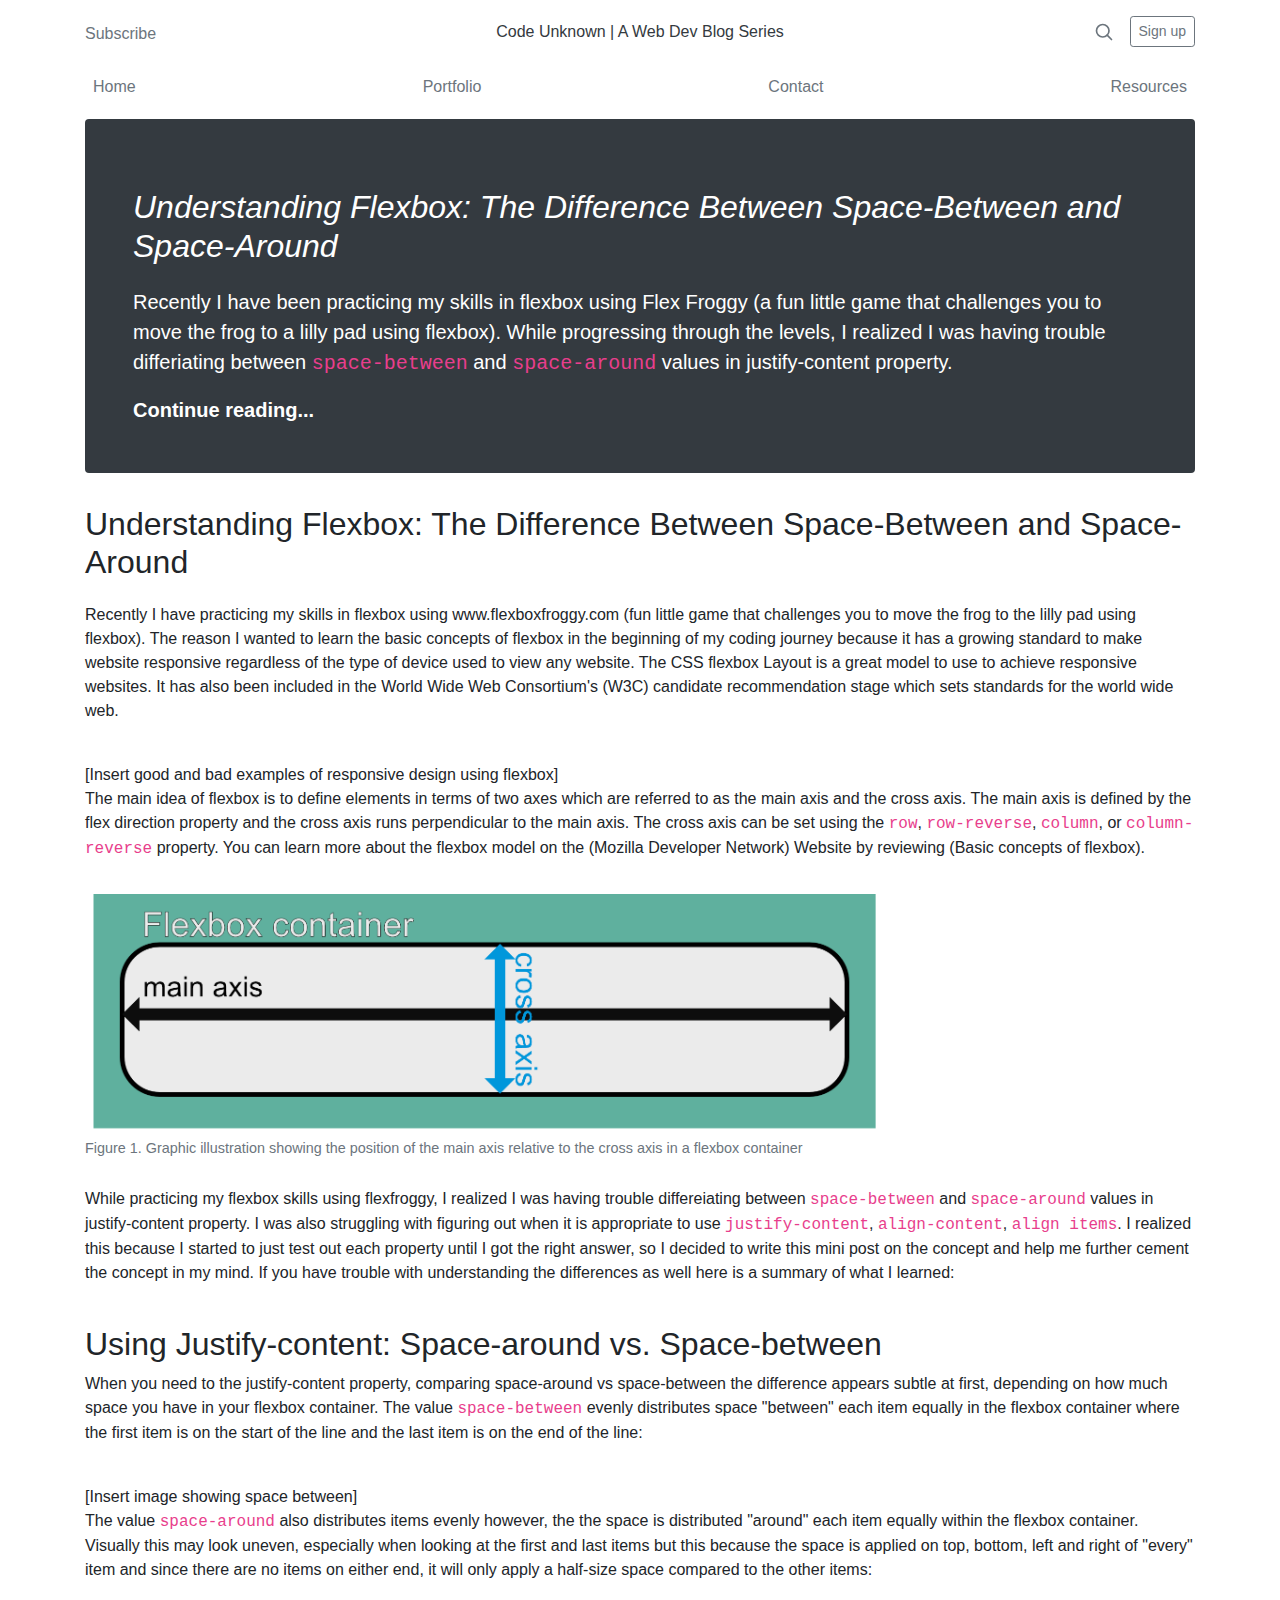
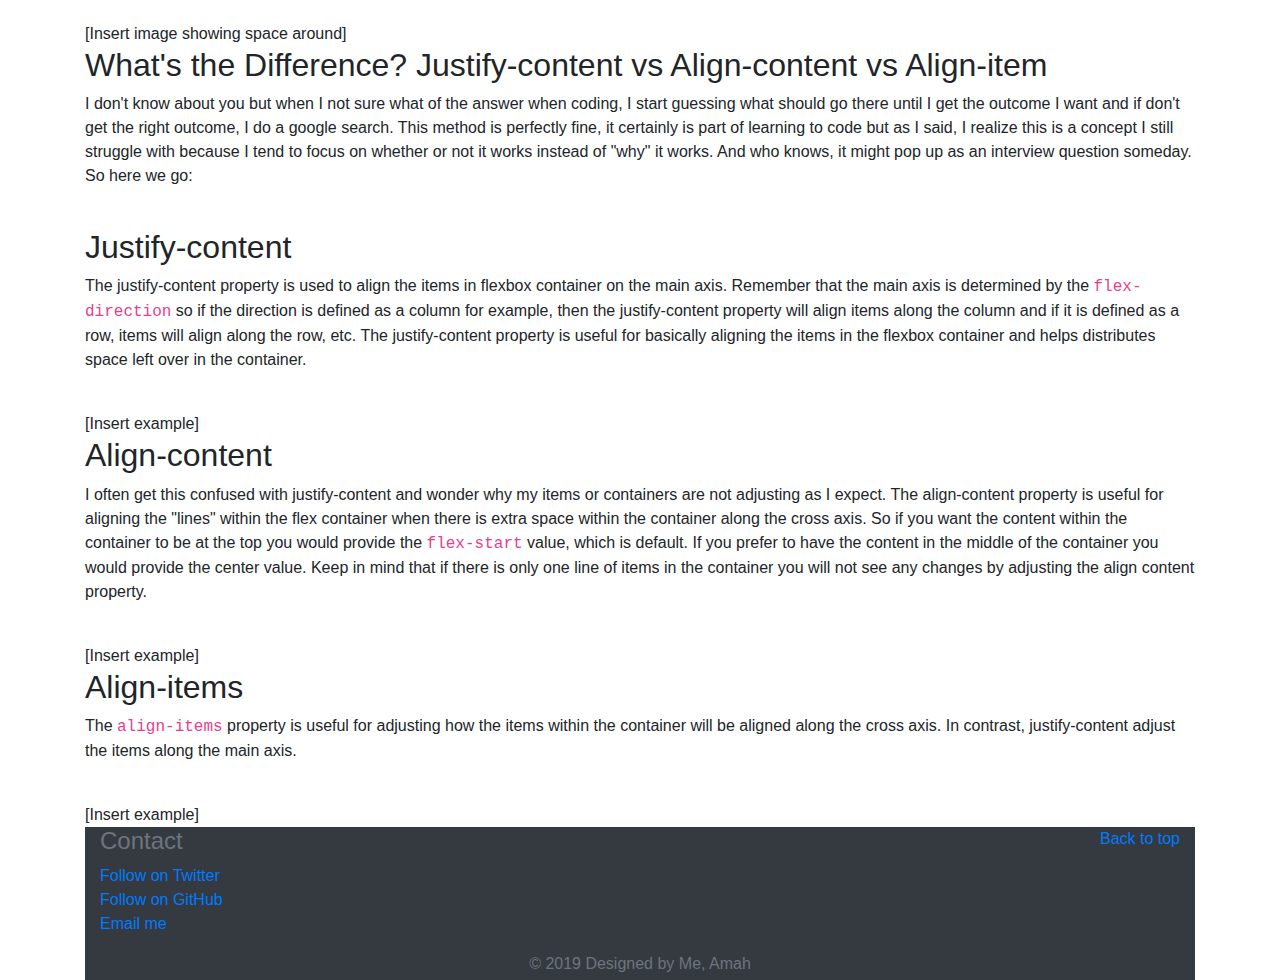
<file: blog.html>
<html lang="en">

<head>
    <meta charset="UTF-8">
    <meta name="viewport" content="width=device-width, initial-scale=1.0">
    <meta http-equiv="X-UA-Compatible" content="ie=edge">
    <title>Code Unknown | Web Development Blog Series</title>
    <link rel="stylesheet" href="https://stackpath.bootstrapcdn.com/bootstrap/4.3.1/css/bootstrap.min.css"
        integrity="sha384-ggOyR0iXCbMQv3Xipma34MD+dH/1fQ784/j6cY/iJTQUOhcWr7x9JvoRxT2MZw1T" crossorigin="anonymous">
    <!-- <link rel="stylesheet" href="css/styles.css"> -->
    <link rel="stylesheet" href="css/normalize.css">
    <link href="https://unpkg.com/aos@2.3.1/dist/aos.css" rel="stylesheet">
    <link href="https://fonts.googleapis.com/css?family=Oswald:200,300,400,500,600,700&display=swap" rel="stylesheet">
</head>

<body>
    <div class="container">
        <header class="blog-header py-3">
            <div class="row flex-nowrap justify-content-between align-items-center">
                <div class="col-4 pt-1">
                    <a class="text-muted" href="#">Subscribe</a>
                </div>
                <div class="col-4 text-center">
                    <a class="blog-header-logo text-dark" href="#">Code Unknown | A Web Dev Blog Series</a>
                </div>
                <div class="col-4 d-flex justify-content-end align-items-center">
                    <a class="text-muted" href="#">
                        <svg xmlns="http://www.w3.org/2000/svg" width="20" height="20" fill="none" stroke="currentColor"
                            stroke-linecap="round" stroke-linejoin="round" stroke-width="2" class="mx-3" role="img"
                            viewBox="0 0 24 24" focusable="false">
                            <title>Search</title>
                            <circle cx="10.5" cy="10.5" r="7.5" />
                            <path d="M21 21l-5.2-5.2" />
                        </svg>
                    </a>
                    <a class="btn btn-sm btn-outline-secondary" href="#">Sign up</a>
                </div>
            </div>
        </header>

        <div class="nav-scroller py-1 mb-2">
            <nav class="nav d-flex justify-content-between">
                <a class="p-2 text-muted" href="#">Home</a>
                <a class="p-2 text-muted" href="#">Portfolio</a>
                <a class="p-2 text-muted" href="#">Contact</a>
                <a class="p-2 text-muted" href="#">Resources</a>
            </nav>
        </div>

        <div class="jumbotron p-4 p-md-5 text-white rounded bg-dark">
            <div class="col-md-6 col-lg-12 px-0">
                <h1 class="display-5 font-italic">Understanding Flexbox: The Difference Between Space-Between and
                    Space-Around</h1>
                <p class="lead my-3">Recently I have been practicing my skills in flexbox using Flex Froggy
                    (a fun little game that challenges you to move the frog to a lilly pad using flexbox).
                    While progressing through the levels, I realized I was having trouble
                    differiating between <code>space-between</code> and <code>space-around</code> values in
                    justify-content property.</p>
                <p class="lead mb-0"><a href="#" class="text-white font-weight-bold">Continue reading...</a></p>
            </div>
        </div>
        <div class="">
            <h1>Understanding Flexbox: The Difference Between Space-Between and Space-Around</h1>

            <p>
                Recently I have practicing my skills in flexbox using www.flexboxfroggy.com (fun little game that
                challenges you to move the frog to the lilly pad using flexbox). The reason I wanted to learn the basic
                concepts of flexbox in the beginning of my coding journey because it has a growing standard to make
                website responsive regardless of the type of device used to view any website. The CSS flexbox Layout is
                a great model to use to achieve responsive websites. It has also been included in the World Wide Web
                Consortium's (W3C) candidate recommendation stage which sets standards for the world wide web.
            </p>

            <br>
            [Insert good and bad examples of responsive design using flexbox]
            <br>

            <p>
                The main idea of flexbox is to define elements in terms of two axes which are referred to as the main
                axis and
                the cross axis. The main axis is defined by the flex direction property and the cross axis runs
                perpendicular to the main axis. The cross axis can be set using the <code>row</code>,
                <code>row-reverse</code>, <code>column</code>, or
                <code>column-reverse</code> property. You can learn more about the flexbox model on the (Mozilla
                Developer Network)
                Website by reviewing (Basic concepts of flexbox).
            </p>

            <img src="img/main-cross-axis.png" class="img-fluid" width="800px" height="100px"
                alt="graphic illustration showing the position of the main axis relative to the cross axis in a flexbox container">
            <figcaption class="text-muted figure-caption figure-img">Figure 1. Graphic illustration showing the position
                of the main axis relative to the cross axis in a flexbox container</figcaption>
            <br>

            <p>
                While practicing my flexbox skills using flexfroggy, I realized I was having trouble differeiating
                between <code>space-between</code> and <code>space-around</code> values in justify-content property. I
                was also struggling
                with figuring out when it is appropriate to use <code>justify-content</code>,
                <code>align-content</code>, <code>align items</code>. I
                realized this because I started to just test out each property until I got the right answer, so I
                decided to write this mini post on the concept and help me further cement the concept in my mind. If you
                have trouble with understanding the differences as well here is a summary of what I learned:
            </p>
            <br>

            <h2>Using Justify-content: Space-around vs. Space-between</h2>

            <p>
                When you need to the justify-content property, comparing space-around vs space-between the difference
                appears subtle at first, depending on how much space you have in your flexbox container. The value
                <code>space-between</code> evenly distributes space "between" each item equally in the flexbox container
                where the
                first item is on the start of the line and the last item is on the end of the line:
            </p>

            <br>
            [Insert image showing space between]
            <br>

            <p>
                The value <code>space-around</code> also distributes items evenly however, the the space is distributed
                "around"
                each item equally within the flexbox container. Visually this may look uneven, especially when looking
                at the first and last items but this because the space is applied on top, bottom, left and right of
                "every" item and since there are no items on either end, it will only apply a half-size space compared
                to the other items:
            </p>

            <br>
            [Insert image showing space around]
            <br>

            <h2>What's the Difference? Justify-content vs Align-content vs Align-item</h2>

            <p>
                I don't know about you but when I not sure what of the answer when coding, I start guessing what should
                go there until I get the outcome I want and if don't get the right outcome, I do a google search. This
                method is perfectly fine, it certainly is part of learning to code but as I said, I realize this is a
                concept I still struggle with because I tend to focus on whether or not it works instead of "why" it
                works. And who knows, it might pop up as an interview question someday. So here we go:
            </p>
            <br>

            <h2>Justify-content</h2>

            <p>
                The justify-content property is used to align the items in flexbox container on the main axis. Remember
                that the main axis is determined by the <code>flex-direction</code> so if the direction is defined as a
                column for
                example, then the justify-content property will align items along the column and if it is defined as a
                row, items will align along the row, etc. The justify-content property is useful for basically aligning
                the items in the flexbox container and helps distributes space left over in the container.
            </p>

            <br>
            [Insert example]
            <br>

            <h2>Align-content</h2>

            <p>
                I often get this confused with justify-content and wonder why my items or containers are not adjusting
                as I expect. The align-content property is useful for aligning the "lines" within the flex container
                when there
                is extra space within the container along the cross axis. So if you want the content within the
                container to be at the top you would provide the <code>flex-start</code> value, which is default. If you
                prefer to
                have the content in the middle of the container you would provide the center value. Keep in mind that if
                there is only one line of items in the container you will not see any changes by adjusting the align
                content property.
            </p>
            <br>
            [Insert example]
            <br>

            <h2>Align-items</h2>

            <p>
                The <code>align-items</code> property is useful for adjusting how the items within the container will be
                aligned
                along the cross axis. In contrast, justify-content adjust the items along the main axis.
            </p>
            <br>
            [Insert example]
            <br>
        </div>

        <footer class="text-muted bg-dark">
            <div class="container">
                <p class="float-right">
                    <a href="#">Back to top</a>
                </p>
                <h4 class="text-black">Contact</h4>
                <ul class="list-unstyled">
                    <li><a href="https://www.twitter.com/amuzen22" class="bootstrapOverride">Follow on Twitter</a></li>
                    <li><a href="https://github.com/ammartin8" class="bootstrapOverride">Follow on GitHub</a></li>
                    <li><a href="mailto:ammartin8249@gmail.com" class="bootstrapOverride">Email me</a></li>
                </ul>
                <p class="text-center my-0 py-3">&copy; 2019 Designed by Me, Amah</p>
            </div>
        </footer>

        <!-- scripts -->
        <script src="js/scripts.js"></script>
        <script src="https://code.jquery.com/jquery-3.3.1.slim.min.js"
            integrity="sha384-q8i/X+965DzO0rT7abK41JStQIAqVgRVzpbzo5smXKp4YfRvH+8abtTE1Pi6jizo" crossorigin="anonymous">
        </script>
        <script src="https://cdnjs.cloudflare.com/ajax/libs/popper.js/1.14.7/umd/popper.min.js"
            integrity="sha384-UO2eT0CpHqdSJQ6hJty5KVphtPhzWj9WO1clHTMGa3JDZwrnQq4sF86dIHNDz0W1" crossorigin="anonymous">
        </script>
        <script src="https://stackpath.bootstrapcdn.com/bootstrap/4.3.1/js/bootstrap.min.js"
            integrity="sha384-JjSmVgyd0p3pXB1rRibZUAYoIIy6OrQ6VrjIEaFf/nJGzIxFDsf4x0xIM+B07jRM" crossorigin="anonymous">
        </script>
        <script src="js/scripts.js"></script>
        <script src="https://unpkg.com/aos@2.3.1/dist/aos.js"></script>
        <script>
            AOS.init();
        </script>
        <!-- /scripts  -->
</body>

</html>
</file>
<file: css/styles.css>
* {
    box-sizing: border-box;
}

/* Allow links to scroll smoothly to next link on page */
html {
    scroll-behavior: smooth;
}

body {
    font-family: 'Oswald', sans-serif;
    /* background: rgb(196, 193, 193); */
}

/*navbar header styling*/
#navbarHeader p, a{
    font-size: 1.2em;
}

.logo {
    font-size: 1.8em;
}
/* Bootstrap Jumbotron styling*/
.jumbotron {
    background-image:
    url('../img/jumbo_background_final.jpg');
    background-size: cover, cover;
    border-radius: 0;
    height: 100vh;
}

.profileSection {
    background-color: rgba(235, 233, 233, 0.85);
    border-radius: 20px;
    padding: 1em;
}

.profilepic {
    min-width: 200px;
}

.learnMoreHover{
        animation-name: floating;
        -webkit-animation-name: floating;
    
        animation-duration: 1.5s;	
        -webkit-animation-duration: 1.5s;
    
        animation-iteration-count: infinite;
        -webkit-animation-iteration-count: infinite;
    }
    
    @keyframes floating {
        0% {
            transform: translateY(0%);	
        }
        50% {
            transform: translateY(20%);	
        }	
        100% {
            transform: translateY(0%);
        }			
    }
    
    @-webkit-keyframes floating {
        0% {
            -webkit-transform: translateY(0%);	
        }
        50% {
            -webkit-transform: translateY(15%);	
        }	
        100% {
            -webkit-transform: translateY(0%);
        }			
    }

/* Styling Skill Section */
.card {
    border-color: rgb(101, 80, 145);   
}

.skillSection {
    background-color: rgb(101, 80, 145);
}

.skillHeader {
    font-size: 2.0em;
    color: #fff;
}

.card-header {
    background-color:  rgb(101, 80, 145);
    border-color: rgb(101, 80, 145);
}

.cardLength {
    height: 40rem;
}

.card-body img {
    width: 2.5em;
}

.subheader {
    font-size: 1.1em;
}

/*styling list items in each skill section card*/
.listItems {
    font-size: 1.2em;
}

/* Profile Pic Animation*/
.profilepic:hover {
    animation-name: spinny;
    animation-duration: 2s;
     
}
@keyframes spinny {
    100%{
        transform: rotateY(360deg); 
}
};

/* Portfolio section */
.comingSoonAnimate:hover {
    animation-name: spinny;
    animation-duration: 2s;
     
}
@keyframes spinny {
    100%{
        transform: rotateY(360deg); 
}
};


/* Styling all links on page  */
footer a, 
footer a:hover{
    color: #fff;
    font-size: 1.2em;
}


.nounderline {
    text-decoration: none !important;
}


/* call to action button  styling*/
.callToAction:hover {
    background-image: linear-gradient(to right, rgba(241, 9, 86), rgb(209, 66, 125, 0.9), rgb(236, 216, 37, 0.9));
    border: none;
}

.callToActionLink,
.callToActionLink:hover {
    color: #fff;
    text-decoration: none;
    font-size: 1.5em;
}

/*Normal paragraph text styling*/
.paragraphText {
    font-size: 1.5em;
    max-width: 100%;
    text-align: center;  
    font-weight: 300;
}
</file>
